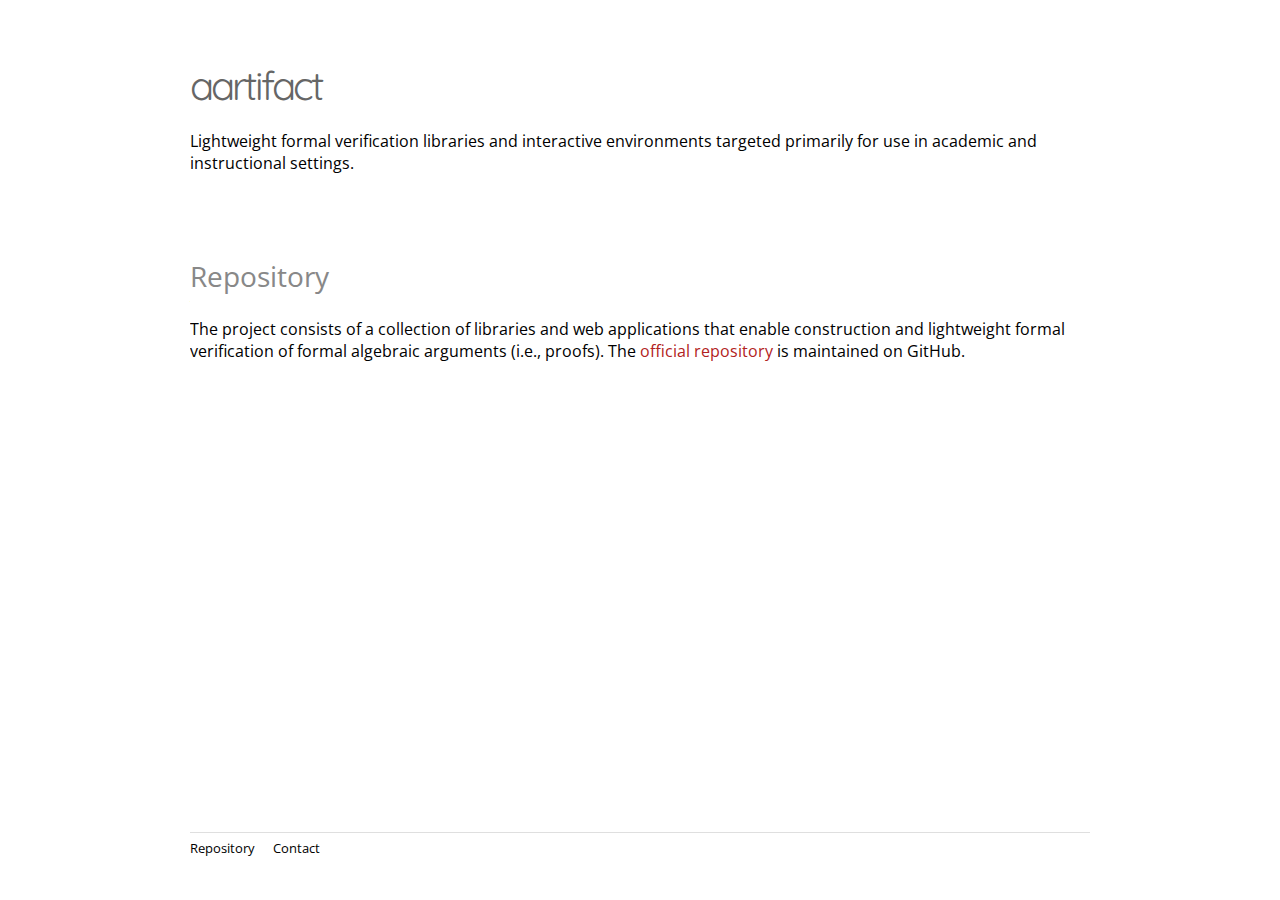
<file: index.html>
<!DOCTYPE html>
<html xmlns="http://www.w3.org/1999/xhtml" xml:lang="en" lang="en">
  <head>
    <meta http-equiv="Content-Type" content="text/html; charset=utf-8" />
    <meta content="all" name="robots" />
    <title>aartifact</title>
    <link rel="shortcut icon"type="image/x-icon" href="data:image/x-icon;,"><!-- Suppress browser favicon.ico request. -->
    <link rel="stylesheet" type="text/css" href="http://fonts.googleapis.com/css?family=Open+Sans">
    <link rel="stylesheet" type="text/css" href="http://fonts.googleapis.com/css?family=Quicksand">
    <style>
html, body { height:100%; margin:0; color:#000000; font-family:'Open Sans',sans-serif; }
body #content { z-index:100; min-height:100%; width:900px; margin:0 auto -90px; }
body #content #title { padding-top:60px; padding-bottom:20px; /*text-align:center;*/ color:#666666; font-family:'Quicksand',sans-serif; font-size:40px; letter-spacing:-3px; }
body #content #description { padding-bottom:40px; font-size:16px; }
body #content #sheet { margin:0 auto; padding-bottom:40px; color:#000000; background-color:white; }
body #content #sheet .section { padding-top:20px; font-family:'Open Sans',sans-serif; font-size:16px; }
body #content #sheet .section h2 { color:#888888; font-family:'Open Sans',sans-serif; font-weight:normal; font-size:28px; }
body #content #sheet .section ul { list-style:none; padding:8px 0px 8px 0px; margin:0; }
body #content #sheet .section li { padding-left:1.5em; text-indent:-1em; }
body #content #sheet .section li:before { content:"4"; color:#888888; font-family:'Webdings'; }
body #content #sheet .section a { color:firebrick; text-decoration:none; }
body #content #sheet .section a:hover { text-decoration:underline; }
body #content #footer_spacer { height:70px; }
body #footer { width:900px; height:70px; margin:0 auto; padding-top:15px; font-family:'Open Sans',sans-serif; font-size:13px; }
body #footer hr { border:0px; border-top:1px solid #DFDFDF; }
body #footer a { color:#000000; text-decoration:none; }
body #footer a:hover { text-decoration:underline; }
    </style>
    <script>
      var favIcon = "[base64]/fwCAgIAAg4ODAIWFhQCHh4cAkJCQAJGRkQCXl5cAmJiYAJmZmQCkpKQAqampAKqqqgCrq6sArKysAK6urgC0tLQAuLi4AL29vQC+vr4AwMDAAMHBwQDCwsIAxMTEAMfHxwDIyMgAysrKAMzMzADNzc0Az8/PANHR0QDU1NQA29vbAN3d3QDf398A4uLiAOPj4wDl5eUA6+vrAO3t7QDu7u4A7+/vAPDw8ADx8fEA8vLyAPPz8wD09PQA9fX1APb29gD4+PgA+fn5APr6+gD7+/sA/Pz8AP7+/gD///[base64]/[base64]";
      var docHead = document.getElementsByTagName('head')[0];
      var newLink = document.createElement('link');
      newLink.rel = 'shortcut icon';
      newLink.type = 'image/x-icon';
      newLink.href = 'data:image/png;base64,'+favIcon;
      docHead.appendChild(newLink);
    </script>
    <base target="_parent">
  </head>
  <body>
    <div id="content">
      <div id="title">aartifact</div>
      <div id="description">
        Lightweight formal verification libraries and interactive environments targeted primarily for use in academic and instructional settings.
      </div>
      <div id="sheet">
        <div class="section">
          <h2>Repository</h2>
            The project consists of a collection of libraries and web applications that enable construction and lightweight formal verification of formal algebraic arguments (i.e., proofs). The <a href="http://github.com/lapets/aartifact">official repository</a> is maintained on GitHub.
        </div>
      </div><!-- /#sheet -->
      <div id="footer_spacer"></div>
    </div><!-- /#content -->
    <div id="footer">
      <hr/>
      <a href="http://www.github.com/lapets/aartifact">Repository</a>
      &nbsp;&nbsp;&nbsp;&nbsp;
      <a href="mailto:a@lapets.io">Contact</a>
    </div><!-- /#footer -->
  </body>
</html>
</file>
